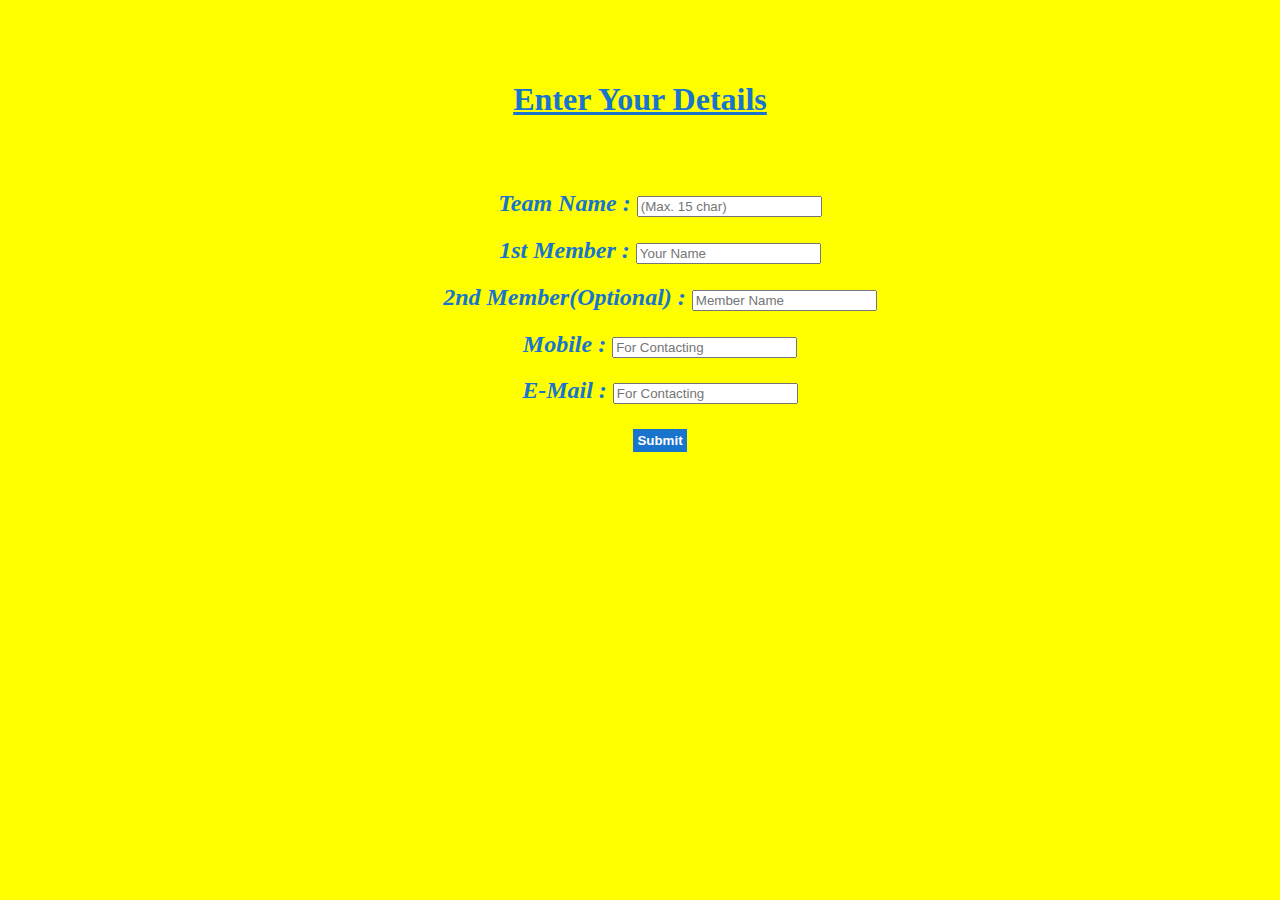
<file: s4/index.html>
<!DOCTYPE html>
<html>
  <head>
    <title>Info</title>
    <link rel="stylesheet" type="text/css" href="css/style2.css">
    <script>
      function submit()
      {
      var name = document.getElementById("i1").value;
      var phone = document.getElementById("i2").value;
      var email = document.getElementById("i3").value;
      var team = document.getElementById("i4").value;
      var name2 = document.getElementById("i5").value;
      if(name == null || phone == null || email == null || team == null)
      {
      return;
      }
      var xmlhttp = new XMLHttpRequest();
      xmlhttp.onreadystatechange = function()
      {
      if(xmlhttp.readyState == 4 && xmlhttp.status == 200)
      {
      if(xmlhttp.responseText == "1")
      {
      alert("Done! Thank You for Registration");
      sessionStorage.setItem("email", email);
      window.open("quiz.html", "_self");
      }
      else
      {
      alert("This Team and E-Mail is already registered!");
      }
      }
      }
      xmlhttp.open("GET", "Temp336?name="+name+"&phone="+phone+"&email="+email+"&team="+team+"&name2="+name2, true);
      xmlhttp.send();
      }
    </script>
  </head>
  <body>
    <div class="block">
      <h1>Enter Your Details</h1>
      <ul class="list">
        <li><h2>Team Name : <input type = "text" placeholder = "(Max. 15 char)" id = "i4"></h2></li>
        <li><h2>1st Member : <input type = "text" placeholder = "Your Name" id = "i1"></h2></li>
        <li><h2>2nd Member(Optional) : <input type = "text" placeholder = "Member Name" id = "i5"></h2></li>
        <li><h2>Mobile : <input type = "text" placeholder = "For Contacting" id = "i2"></h2></li>
        <li><h2>E-Mail : <input type = "text" placeholder = "For Contacting" id = "i3"></h2></li>
        <li><h2><button type = "button" onclick = "submit()">Submit</button></h2></li>
      </ul>
    </div>
  </body>
  </html>
</file>
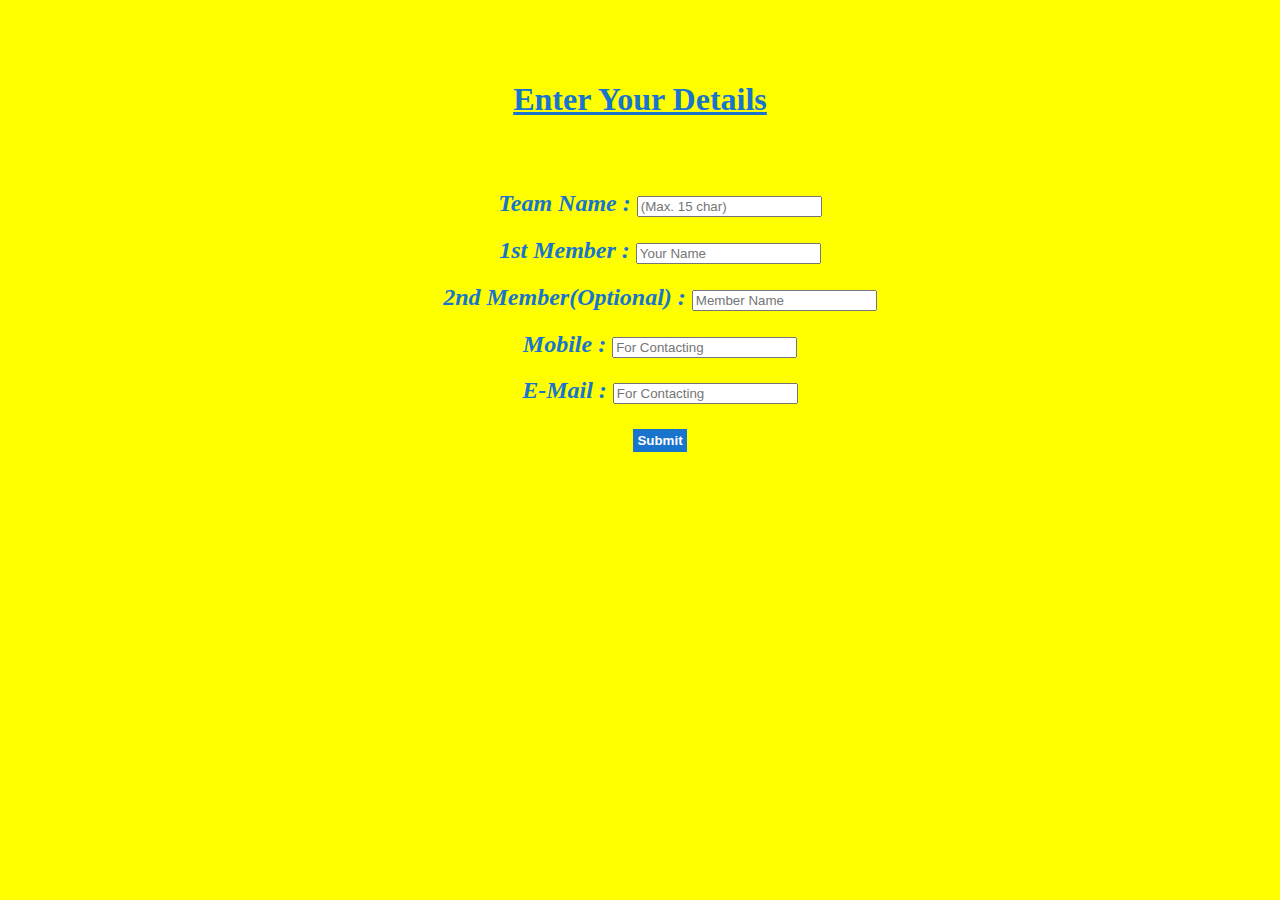
<file: s4/finish.html>
<!DOCTYPE html>
<html>
  <body>
    <script>
      alert("Thank You for Participating!");
      window.open("index.html", "_self");
      var delay = 2000;
      setTimeout(function()
      {
      }, delay);
    </script>
  </body>
</html>
</file>
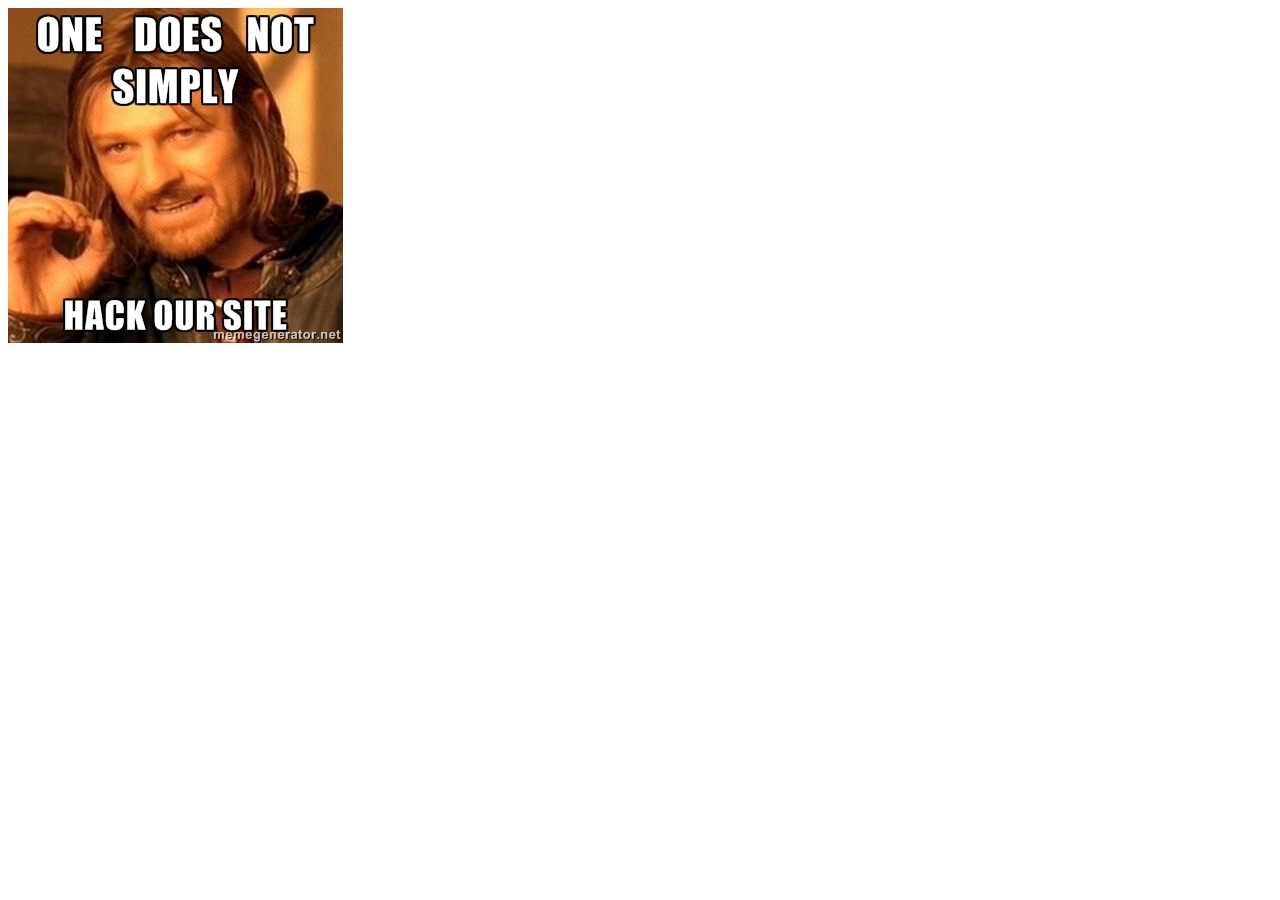
<file: s4/quiz.html>
<!DOCTYPE html>
<html>
  <head>
  		<title>Quiz</title>
		<link rel="stylesheet" type="text/css" href="css/style.css">
		<link rel="stylesheet" type="text/css" href="css/reset.css">
		<link rel="stylesheet" type="text/css" href="css/text.css">
		<link rel="stylesheet" type="text/css" href="css/960_12_col.css">
    
    <script>
        
      var min = 0;
      var sec = 60;
      
      function myTimer()
      {
      if(min == 0 && sec == 1)
      {
      submit();
      }
      
      if(sec > 1)
      {
      sec--;
      }
      else
      {
      sec = 10;
      min --;
      }
      document.getElementById("demo").innerHTML = min + " minutes and " + sec + " seconds";
      }
      
      var questions;
      var options;
      var qno = 0;

      function now()
      {
      questions.splice(-1, 1);
      options.splice(-1, 1);
      document.getElementById("b1").disabled = false;
      document.getElementById("end").disabled = false;
      document.getElementById("b3").disabled = true;
      document.getElementById("b2").disabled = true;
      document.getElementById("p1").innerHTML = questions[qno];
      var option = options[qno].split("^^");
      for(i = 0; i<4; i++)
		      {
		      var x = document.createElement("INPUT");
		      x.setAttribute("type", "radio");
		      x.setAttribute("onclick", "sessionStorage.setItem('"+qno+"', '"+i+"')");
		      x.setAttribute("name", "rbutton");
		      var y = document.createElement("INPUT");
		      y.setAttribute("type", "label");
		      y.setAttribute("value", option[i]);
		      document.getElementById("p2").appendChild(x);
		      document.getElementById("p2").appendChild(y);
		      }
		      }	   


      

      function next()
      {
		      qno++;
		      
		      
      if(qno == 9)
      {
      document.getElementById("b1").disabled = true;
		      }
		      document.getElementById("p2").innerHTML = "";
		      document.getElementById("b2").disabled = false;
		      document.getElementById("p1").innerHTML = questions[qno];
		      var option = options[qno].split("^^");
		      
		      for(i = 0; i<4; i++)
		      {
		      var x = document.createElement("INPUT");
		      x.setAttribute("type", "radio");
		      x.setAttribute("onclick", "sessionStorage.setItem('"+qno+"', '"+i+"')");
		      x.setAttribute("name", "rbutton");
		      var y = document.createElement("INPUT");
		      y.setAttribute("type", "label");
				      y.setAttribute("value", option[i]);
				           if(sessionStorage.getItem(qno) != "null" && sessionStorage.getItem(qno) == i)
				      {
				      x.setAttribute("checked", "true");
				      }
		      document.getElementById("p2").appendChild(x);
				      document.getElementById("p2").appendChild(y);
				    
				      
		      }
				      
      
		      }

      
      function prev()
				      {
				      document.getElementById("p2").innerHTML = "";
				      qno--;
				      
				       document.getElementById("b1").disabled = false;
		      document.getElementById("p1").innerHTML = questions[qno];
		       var option = options[qno].split("^^");
                      for(i = 0; i<4; i++)
		      {
		      var x = document.createElement("INPUT");
		      x.setAttribute("type", "radio");
		      x.setAttribute("onclick", "sessionStorage.setItem('"+qno+"', '"+i+"')");
		      x.setAttribute("name", "rbutton");
		      var y = document.createElement("INPUT");
		      y.setAttribute("type", "label");
				      y.setAttribute("value", option[i]);
				         if(sessionStorage.getItem(qno) != "null" && sessionStorage.getItem(qno) == i)
				      {
				      x.setAttribute("checked", "true");
				      }
		      document.getElementById("p2").appendChild(x);
		      document.getElementById("p2").appendChild(y);
				   
				      }
				     
      if(qno == 0)
      {
      document.getElementById("b2").disabled = true;
      }
      }

      
      function fetchQuestions()
				      {
				      document.getElementById("b1").disabled = true;
				      document.getElementById("b2").disabled = true;
				      document.getElementById("end").disabled = true;
		      var xmlhttp = new XMLHttpRequest();
		      xmlhttp.onreadystatechange = function()
      {
      if(xmlhttp.readyState == 4 && xmlhttp.status == 200)
      {
		      questions = xmlhttp.responseText.split("@@");
		      
      }
      }
      xmlhttp.open("GET", "Temp337", true);
      xmlhttp.send();
      }

      
      function fetchOptions()
      {
      sessionStorage.setItem("1", "6");
      sessionStorage.setItem("2", "6");
      sessionStorage.setItem("3", "6");
      sessionStorage.setItem("4", "6");
      sessionStorage.setItem("5", "6");
      sessionStorage.setItem("6", "6");
      sessionStorage.setItem("7", "6");
      sessionStorage.setItem("8", "6");
      sessionStorage.setItem("9", "6");
      sessionStorage.setItem("0", "6");
      var xmlhttp = new XMLHttpRequest();
      xmlhttp.onreadystatechange = function()
      {
      if(xmlhttp.readyState == 4 && xmlhttp.status == 200)
				      {
				     options = xmlhttp.responseText.split("@@");
		            }
      }
      xmlhttp.open("GET", "Temp338", true);
      xmlhttp.send();
      }
      

      function check()
      {
				      var email = sessionStorage.getItem("email");
				      var here = sessionStorage.getItem("here");
				      if(here != null)
				      {
				      alert("Sorry! Open the Site in some other Tab!");
				      }
      if(email == null)
      {
      alert("No Hacking Please!");
      window.open("error.html", "_self");
      }
      }

		      var answers = new Array();
		      function submit()
				      {
				      var email1 = sessionStorage.getItem("email");
				      alert("Submitting!");
		      for(i = 0; i<10; i++)
				       {
				       answers.push(sessionStorage.getItem(i));
				       }
				       var ans = new String();
				       for(i = 0; i<10; i++)
							{
							ans += answers[i];
							}
				       var xmlhttp = new XMLHttpRequest();
				       xmlhttp.onreadystatechange = function()
				       {
				       if(xmlhttp.readyState == 4 && xmlhttp.status == 200)
				       {
							window.open("finish.html", "_self");
							sessionStorage.removeItem("email");
							alert(xmlhttp.responseText);
							}
				       }
				       xmlhttp.open("GET", "Temp339?ans="+ans+"&email="+email1, true);
				       xmlhttp.send();
				       }
		      
      
    </script>
    
    
    <body onload = "check();fetchQuestions(); fetchOptions();">
      <div class="container_12">
			<header>
				<div class="banner1 grid_4">
				</div>
				<div class="banner2 grid_4">
				</div>
				<div class="banner3 grid_4">
				</div>
			</header>
			<div class="grid_12">
				<ul class="lists">
					<li>
						Time Remaining : <p id="demo"></p>
					</li>
					<li>
						<button type = "button" id = "b3" onclick = "now();  var myVar = setInterval(myTimer, 1000);">Start</button>	
					</li>					
				</ul>
				<ul class="lists2">
					<li>
						<h2><u><font color = "black">Question</font></u></h2>
					</li>
					<li>
						<p id = "p1"></p>
					</li>
					<li>
						<h2><u><font color = "black">Options</font></u></h2>
					</li>
					<li>
						<p id = "p2"></p>
					</li>					
				</ul>
				<ul class="lists3">
					<li>
						<button type = "button" id = "b2" onclick = "prev();">Previous</button>
					</li>
					<li>
						<button type = "button" id = "b1" onclick = "next();">Next</button>
					</li>
					<li>
						<button type = "button" id = "end" onclick = "submit();">Submit</button>
					</li>				
				</ul>
			</div>
		</div>      	 
	</body>
</html>
</file>
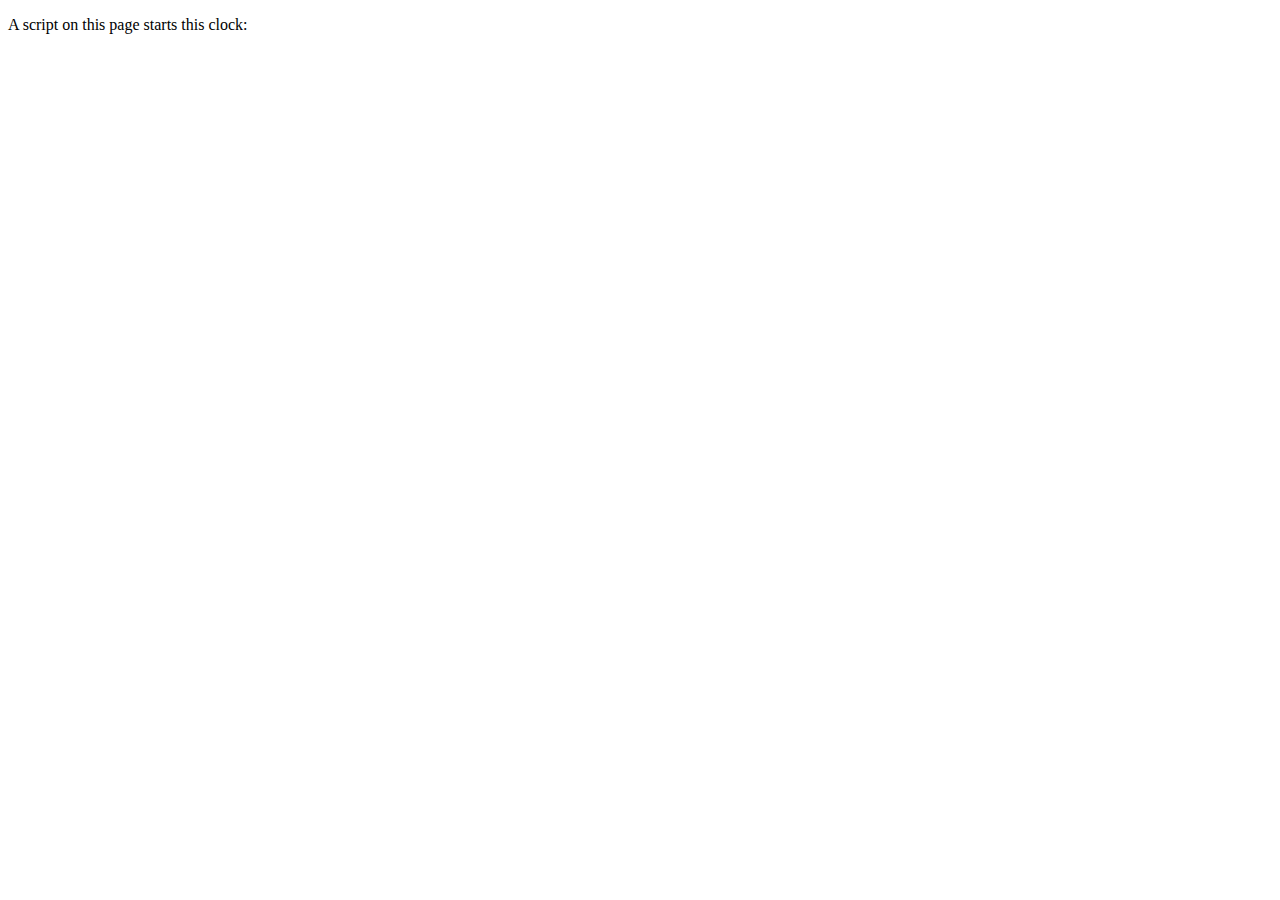
<file: s4/WEB-INF/quiz.html>
<!DOCTYPE html>
<html>
  <body onload = "myTimer()">
    
    <p>A script on this page starts this clock:</p>
    
    <p id="demo"></p>
    
    <script>
      var myVar = setInterval(myTimer, 1000);
      var min = 1;
      var sec = 10;
      
      function myTimer()
      {
      if(sec > 0)
      {
      sec--;
      }
      else
      {
      sec = 0;
      min --;
      }
      if(min == 0 && sec == 0)
      {
      window.open("finish.html", "_self");
      
      document.getElementById("demo").innerHTML = min + " minutes and " + sec + " seconds";
      }
    </script>
    
  </body>
</html>
</file>
<file: s4/css/style2.css>
.list li{
	list-style: none;
	text-decoration: none;
	color: #1874cd;
	clear: both;
	font-weight: bolder;
}

.list{
	margin-left: 0px;
	text-align: center;
	font-style: italic;
	padding-top: 30px;
}


button{
	background: #1874cd;
	padding: 4px;
	color: white;
	font-weight: bold;
	border-color: black;
	border: thin;
}

button:hover{
	color: black;
}

h1{
	text-decoration: underline;
	color: #1874cd;
	clear: both;
	font-weight: bolder;
	text-align: center;
	padding-top: 60px;
}

body{
	background-color: yellow;
}
</file>
<file: s4/css/style.css>
.banner1{
	background: url(../img/java.jpg) no-repeat;
	width: 320px;
	height: 150px;
	clear: left;
}

.banner2{
	background: url(../img/quiz.png) no-repeat;
	width: 320px;
	height: 150px;
	display: block;
	margin-left: auto;
	margin-right: auto;
}

.banner3{
	background: url(../img/oracle.png) no-repeat;
	width: 320px;
	height: 150px;
}

header{
	border-bottom: 20px;
	border-top: 20px;
}

.lists li{
	list-style: none;
	display: inline-block;
	padding-top: 30px;
	text-decoration: none;
	color: #1874cd;
	font-size: 20px;
	clear: both;
	margin-left: 0px;
	font-weight: bolder;
}

.lists,.lists3{
	text-align: center;
}

.lists2 li{
	list-style: none;
	padding-top: 10px;
	text-decoration: none;
	color: #1874cd;
	font-size: 20px;
	clear: both;
	margin-left: 0px;
	font-weight: bolder;
}

.lists3 li{
	list-style: none;
	display: inline-block;
	padding-top: 10px;
	text-decoration: none;
	color: #1874cd;
	font-size: 20px;
	clear: both;
	margin-left: 0px;
	font-weight: bolder;
	padding-right: 30px;
}

button{
	background: #1874cd;
	padding: 4px;
	color: white;
	font-weight: bold;
	border-color: black;
	border: thin;
}

button:hover{
	color: black;
}
</file>
<file: s4/css/text.css>
/*
  960 Grid System ~ Text CSS.
  Learn more ~ http://960.gs/

  Licensed under GPL and MIT.
*/

/* `Basic HTML
----------------------------------------------------------------------------------------------------*/

body {
  font: 13px/1.5 "Helvetica Neue", Arial, "Liberation Sans", FreeSans, sans-serif;
}

pre,
code {
  font-family: "DejaVu Sans Mono", Menlo, Consolas, monospace;
}

hr {
  border: 0 solid #ccc;
  border-top-width: 1px;
  clear: both;
  height: 0;
}

/* `Headings
----------------------------------------------------------------------------------------------------*/

h1 {
  font-size: 25px;
}

h2 {
  font-size: 23px;
}

h3 {
  font-size: 21px;
}

h4 {
  font-size: 19px;
}

h5 {
  font-size: 17px;
}

h6 {
  font-size: 15px;
}

/* `Spacing
----------------------------------------------------------------------------------------------------*/

ol {
  list-style: decimal;
}

ul {
  list-style: disc;
}

li {
  margin-left: 30px;
}

p,
dl,
hr,
h1,
h2,
h3,
h4,
h5,
h6,
ol,
ul,
pre,
table,
address,
fieldset,
figure {
  margin-bottom: 20px;
}
</file>
<file: s4/css/960_12_col.css>
/*
  960 Grid System ~ Core CSS.
  Learn more ~ http://960.gs/

  Licensed under GPL and MIT.
*/

/*
  Forces backgrounds to span full width,
  even if there is horizontal scrolling.
  Increase this if your layout is wider.

  Note: IE6 works fine without this fix.
*/

body {
  min-width: 960px;
}

/* `Container
----------------------------------------------------------------------------------------------------*/

.container_12 {
  margin-left: auto;
  margin-right: auto;
  width: 960px;
}

/* `Grid >> Global
----------------------------------------------------------------------------------------------------*/

.grid_1,
.grid_2,
.grid_3,
.grid_4,
.grid_5,
.grid_6,
.grid_7,
.grid_8,
.grid_9,
.grid_10,
.grid_11,
.grid_12 {
  display: inline;
  float: left;
  margin-left: 10px;
  margin-right: 10px;
}

.push_1, .pull_1,
.push_2, .pull_2,
.push_3, .pull_3,
.push_4, .pull_4,
.push_5, .pull_5,
.push_6, .pull_6,
.push_7, .pull_7,
.push_8, .pull_8,
.push_9, .pull_9,
.push_10, .pull_10,
.push_11, .pull_11 {
  position: relative;
}

/* `Grid >> Children (Alpha ~ First, Omega ~ Last)
----------------------------------------------------------------------------------------------------*/

.alpha {
  margin-left: 0;
}

.omega {
  margin-right: 0;
}

/* `Grid >> 12 Columns
----------------------------------------------------------------------------------------------------*/

.container_12 .grid_1 {
  width: 60px;
}

.container_12 .grid_2 {
  width: 140px;
}

.container_12 .grid_3 {
  width: 220px;
}

.container_12 .grid_4 {
  width: 300px;
}

.container_12 .grid_5 {
  width: 380px;
}

.container_12 .grid_6 {
  width: 460px;
}

.container_12 .grid_7 {
  width: 540px;
}

.container_12 .grid_8 {
  width: 620px;
}

.container_12 .grid_9 {
  width: 700px;
}

.container_12 .grid_10 {
  width: 780px;
}

.container_12 .grid_11 {
  width: 860px;
}

.container_12 .grid_12 {
  width: 960px;
}

/* `Prefix Extra Space >> 12 Columns
----------------------------------------------------------------------------------------------------*/

.container_12 .prefix_1 {
  padding-left: 80px;
}

.container_12 .prefix_2 {
  padding-left: 160px;
}

.container_12 .prefix_3 {
  padding-left: 240px;
}

.container_12 .prefix_4 {
  padding-left: 320px;
}

.container_12 .prefix_5 {
  padding-left: 400px;
}

.container_12 .prefix_6 {
  padding-left: 480px;
}

.container_12 .prefix_7 {
  padding-left: 560px;
}

.container_12 .prefix_8 {
  padding-left: 640px;
}

.container_12 .prefix_9 {
  padding-left: 720px;
}

.container_12 .prefix_10 {
  padding-left: 800px;
}

.container_12 .prefix_11 {
  padding-left: 880px;
}

/* `Suffix Extra Space >> 12 Columns
----------------------------------------------------------------------------------------------------*/

.container_12 .suffix_1 {
  padding-right: 80px;
}

.container_12 .suffix_2 {
  padding-right: 160px;
}

.container_12 .suffix_3 {
  padding-right: 240px;
}

.container_12 .suffix_4 {
  padding-right: 320px;
}

.container_12 .suffix_5 {
  padding-right: 400px;
}

.container_12 .suffix_6 {
  padding-right: 480px;
}

.container_12 .suffix_7 {
  padding-right: 560px;
}

.container_12 .suffix_8 {
  padding-right: 640px;
}

.container_12 .suffix_9 {
  padding-right: 720px;
}

.container_12 .suffix_10 {
  padding-right: 800px;
}

.container_12 .suffix_11 {
  padding-right: 880px;
}

/* `Push Space >> 12 Columns
----------------------------------------------------------------------------------------------------*/

.container_12 .push_1 {
  left: 80px;
}

.container_12 .push_2 {
  left: 160px;
}

.container_12 .push_3 {
  left: 240px;
}

.container_12 .push_4 {
  left: 320px;
}

.container_12 .push_5 {
  left: 400px;
}

.container_12 .push_6 {
  left: 480px;
}

.container_12 .push_7 {
  left: 560px;
}

.container_12 .push_8 {
  left: 640px;
}

.container_12 .push_9 {
  left: 720px;
}

.container_12 .push_10 {
  left: 800px;
}

.container_12 .push_11 {
  left: 880px;
}

/* `Pull Space >> 12 Columns
----------------------------------------------------------------------------------------------------*/

.container_12 .pull_1 {
  left: -80px;
}

.container_12 .pull_2 {
  left: -160px;
}

.container_12 .pull_3 {
  left: -240px;
}

.container_12 .pull_4 {
  left: -320px;
}

.container_12 .pull_5 {
  left: -400px;
}

.container_12 .pull_6 {
  left: -480px;
}

.container_12 .pull_7 {
  left: -560px;
}

.container_12 .pull_8 {
  left: -640px;
}

.container_12 .pull_9 {
  left: -720px;
}

.container_12 .pull_10 {
  left: -800px;
}

.container_12 .pull_11 {
  left: -880px;
}

/* `Clear Floated Elements
----------------------------------------------------------------------------------------------------*/

/* http://sonspring.com/journal/clearing-floats */

.clear {
  clear: both;
  display: block;
  overflow: hidden;
  visibility: hidden;
  width: 0;
  height: 0;
}

/* http://www.yuiblog.com/blog/2010/09/27/clearfix-reloaded-overflowhidden-demystified */

.clearfix:before,
.clearfix:after,
.container_12:before,
.container_12:after {
  content: '.';
  display: block;
  overflow: hidden;
  visibility: hidden;
  font-size: 0;
  line-height: 0;
  width: 0;
  height: 0;
}

.clearfix:after,
.container_12:after {
  clear: both;
}

/*
  The following zoom:1 rule is specifically for IE6 + IE7.
  Move to separate stylesheet if invalid CSS is a problem.
*/

.clearfix,
.container_12 {
  zoom: 1;
}
</file>
